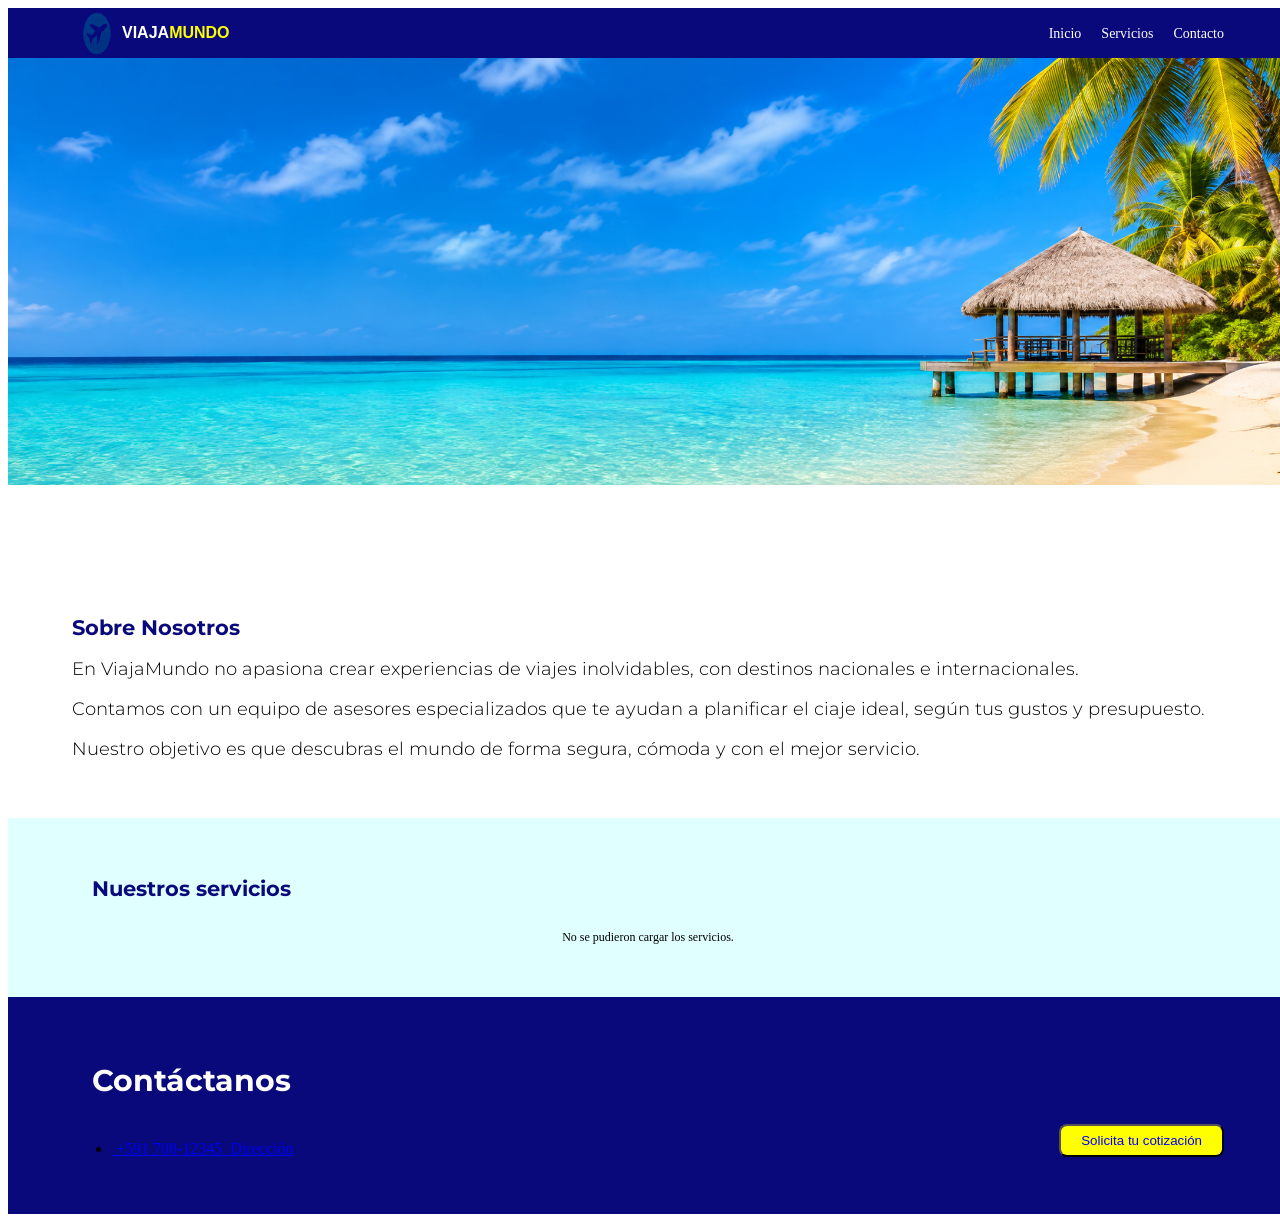
<file: index.html>
<!DOCTYPE html>
<html>
    <head>
        <meta charset="UTF-8"/>
        <title>ViajaMundo</title>
        <meta name="viewport" content="width=device-width,intial-scale=1.0"/>
        <style>
            /*Agregar código CSS*/
        </style>
        <link rel="stylesheet" href="css/styles.css"/>
        <link rel="preconnect" href="https://fonts.googleapis.com">
        <link rel="preconnect" href="https://fonts.gstatic.com" crossorigin>
        <link href="https://fonts.googleapis.com/css2?family=Montserrat:ital,wght@0,100..900;1,100..900&display=swap" rel="stylesheet">
    </head>
    <body>
        <div class="nav-principal">
            <nav class="nav-header">
                <a href="#" id="logo-ref">
                    <img src="assets/images/logo.png" 
                         class="logo-img"/>
                    <span class="logo-title-white roboto-regular">Viaja</span>
                    <span class="logo-title-yellow roboto-regular">Mundo</span>
                </a>
                <!-- Agregando menús -->
                <ul class="nav-header_menu">
                    <li class="nav-header_menu__item">
                        <a href="#">Inicio</a>
                    </li>
                    <li class="nav-header_menu__item">
                        <a href="servicios.html" >Servicios</a>
                    </li>
                    <li class="nav-header_menu__item">
                        <a href="contacto.html">Contacto</a>
                    </li>
                </ul>
            </nav>
        </div>
        <section id="banner-principal">

        </section>
        
        <!--Agregar el banner-->
        <section id="about-us">
            <h2 class="montserrat-title">Sobre Nosotros</h2>
            <p class="montserrat-content">
                En ViajaMundo no apasiona crear experiencias de viajes inolvidables,
                con destinos nacionales e internacionales.
            </p>
            <p class="montserrat-content">
                Contamos con un equipo de asesores especializados que te ayudan a
                planificar el ciaje ideal, según tus gustos y presupuesto.
            </p>
            <p class="montserrat-content">
                Nuestro objetivo es que descubras el mundo de forma segura,
                cómoda y con el mejor servicio.
            </p>
        </section>
        <section id="services">
            <h2 class="montserrat-title">Nuestros servicios</h2>
            <div class="service-items"  id="service-items">
                <!--<div class="service-item-card">
                    <div class="service-item-card_info">
                        <img src=""/>
                        <h3>Vuelos</h3>
                        <p>Nacionales e <br/> Internacionales</p>
                    </div>
                </div>
                <div class="service-item-card">
                    <div class="service-item-card_info">
                        <img src=""/>
                        <h3>Hospedaje</h3>
                        <p>Hoteles y <br/> resorts</p>
                    </div>
                </div>
                <div class="service-item-card">
                    <div class="service-item-card_info">
                        <img src=""/>
                        <h3>Tours</h3>
                        <p>Excursiones <br/> guiadas</p>
                    </div>
                </div>
                <div class="service-item-card">
                    <div class="service-item-card_info">
                        <img src=""/>
                        <h3>Paquetes</h3>
                        <p>Viajes <br/> completos</p>
                    </div>
                </div>-->
            </div>
        </section>
        <section id="contact">
            <h2 class="contact-title montserrat-title">Contáctanos</h2>
            <div class="contact-info">
                <div class="contact-info_data">
                    <ul>
                        <li>
                            <a href="#"> 
                                <img/>
                                <span>+591 708-12345</span>
                            </a>
                            <a href="#"> 
                                <img/>
                                <span>Dirección</span>
                            </a>
                        </li>
                    </ul>
                </div>
                <div class="contact-info_cta">
                    <!--Botón solicita tu cotización -->
                    <button (onclick)="alert('cotizar')" class="boton">Solicita tu cotización</button>
                    <a></a>
                </div>
            </div>
        </section>
        <script src="js/api.js"></script>
        <script src="js/servicios.js"></script>
    </body>
</html>
</file>
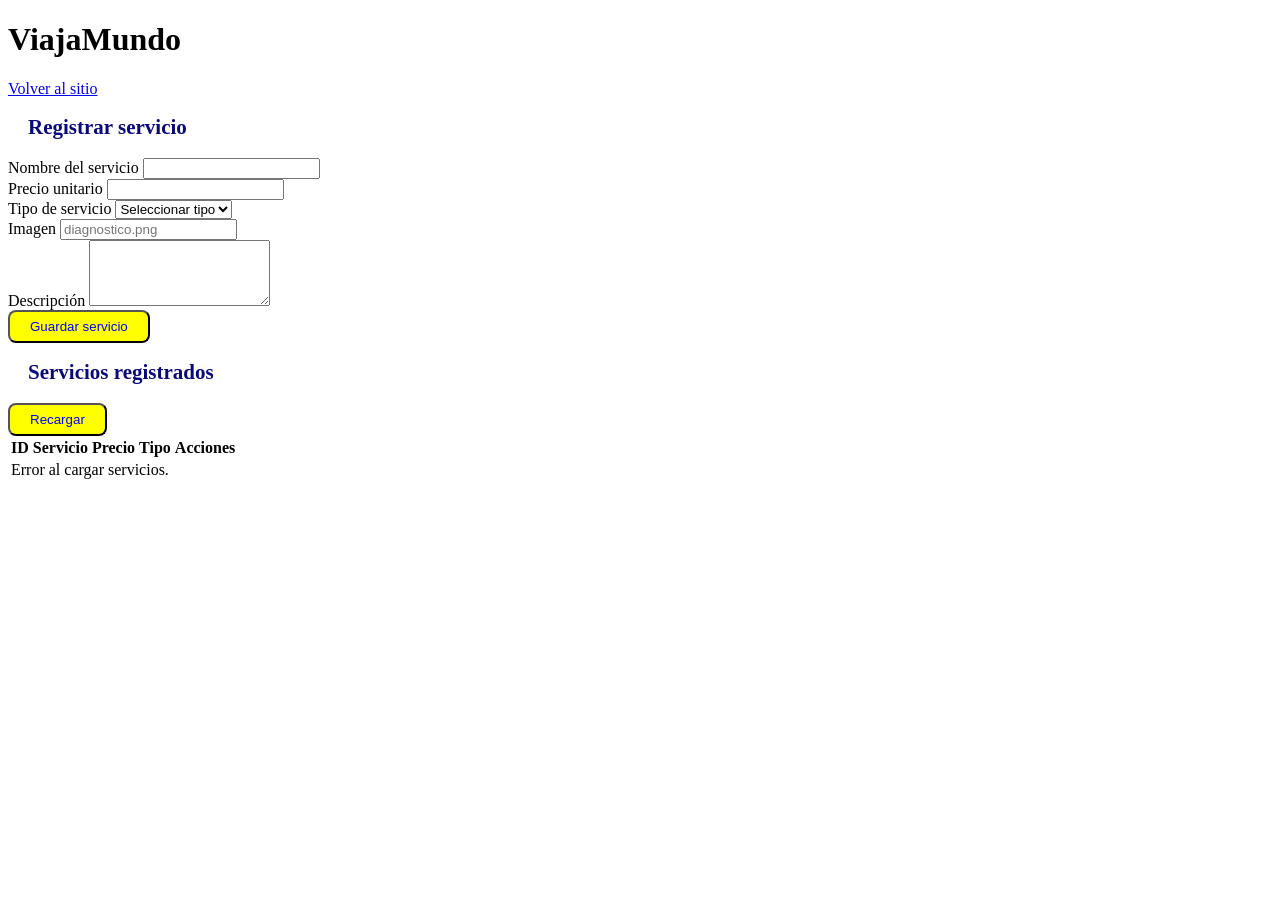
<file: admin.html>
<!DOCTYPE html>
<html lang="es">
<head>
    <meta charset="UTF-8">
    <meta name="viewport" content="width=device-width, initial-scale=1.0">
    <title>Administrar servicios - ViajaMundo</title>

    <link rel="stylesheet" href="css/styles.css">
</head>
<body>

    <header class="admin-header">
        <div class="admin-header-content">
            <h1>ViajaMundo</h1>
            <a href="index.html">Volver al sitio</a>
        </div>
    </header>

    <main class="admin-container">

        <section class="admin-form-section">
            <h2 id="form-title">Registrar servicio</h2>

            <form id="form-servicio">

                <input type="hidden" id="id_servicio">

                <div class="admin-form-grid">

                    <div class="form-group">
                        <label for="servicios_nombre">Nombre del servicio</label>
                        <input type="text" id="servicios_nombre" required>
                    </div>

                    <div class="form-group">
                        <label for="servicios_precio_unitario">Precio unitario</label>
                        <input type="number"
                               id="servicios_precio_unitario"
                               min="0"
                               step="0.01"
                               required>
                    </div>

                    <div class="form-group">
                        <label for="id_servicio_tipo">Tipo de servicio</label>
                        <select id="id_servicio_tipo" required>
                            <option value="">Seleccionar tipo</option>
                        </select>
                    </div>

                    <div class="form-group">
                        <label for="servicios_imagen">Imagen</label>
                        <input type="text"
                               id="servicios_imagen"
                               placeholder="diagnostico.png">
                    </div>

                    <div class="form-group admin-description">
                        <label for="servicios_descripcion">Descripción</label>
                        <textarea id="servicios_descripcion"
                                  rows="4"></textarea>
                    </div>

                </div>

                <div class="admin-buttons">
                    <button type="submit" id="btn-guardar">
                        Guardar servicio
                    </button>

                    <button type="button"
                            id="btn-cancelar"
                            class="btn-secondary"
                            hidden>
                        Cancelar edición
                    </button>
                </div>

                <div id="mensaje-form"></div>

            </form>
        </section>

        <section class="admin-list-section">

            <div class="admin-list-header">
                <h2>Servicios registrados</h2>

                <button type="button" id="btn-recargar" class="btn-secondary">
                    Recargar
                </button>
            </div>

            <div class="admin-table-container">
                <table class="admin-table">
                    <thead>
                        <tr>
                            <th>ID</th>
                            <th>Servicio</th>
                            <th>Precio</th>
                            <th>Tipo</th>
                            <th>Acciones</th>
                        </tr>
                    </thead>

                    <tbody id="tabla-servicios">
                        <tr>
                            <td colspan="5">Cargando servicios...</td>
                        </tr>
                    </tbody>
                </table>
            </div>

        </section>

    </main>

    <script src="js/api.js"></script>
    <script src="js/admin.js"></script>

</body>
</html>
</file>
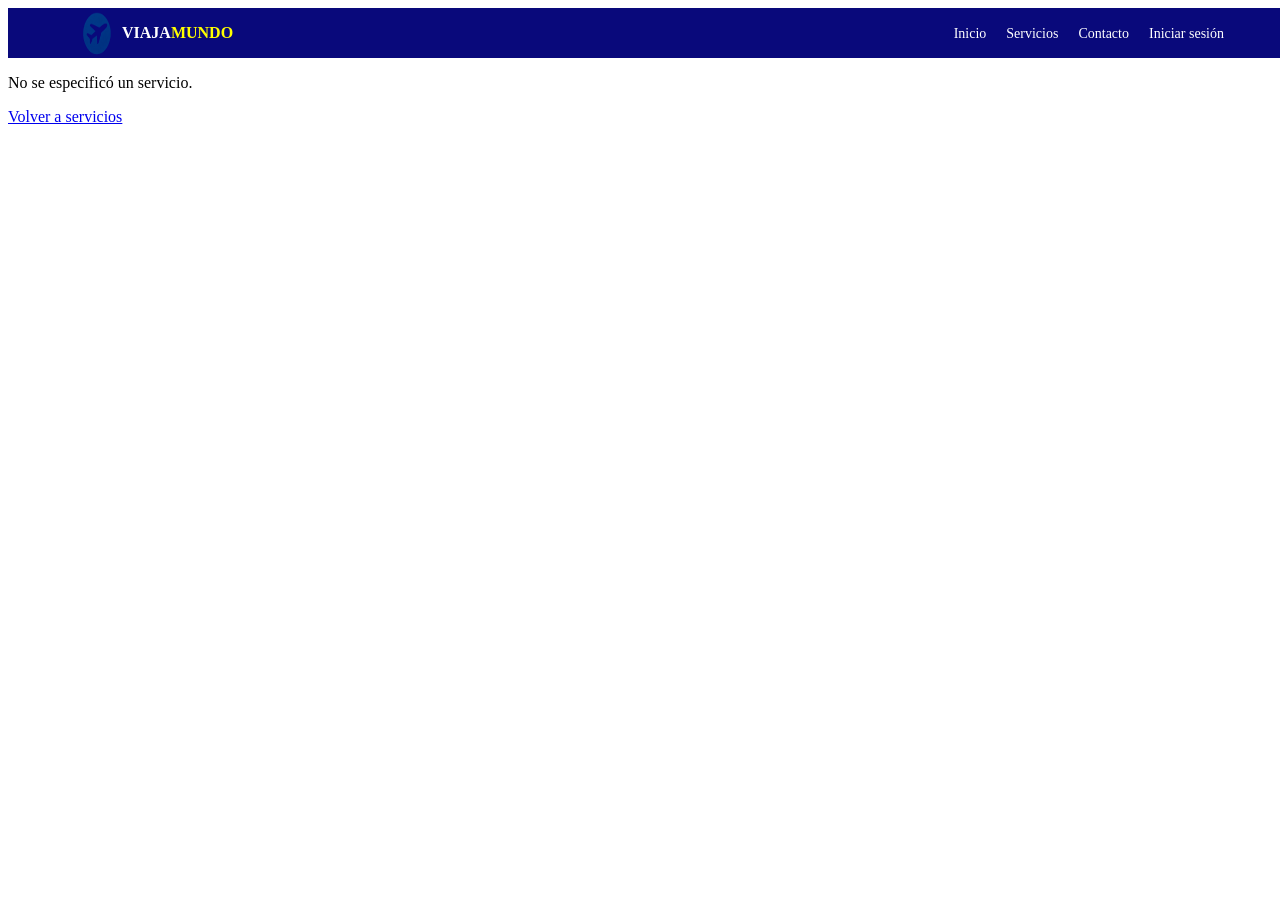
<file: servicios.html>
<!DOCTYPE html>
<html lang="es">
<head>
    <meta charset="UTF-8">
    <meta name="viewport" content="width=device-width, initial-scale=1.0">
    <title>Detalle del servicio</title>
    <link rel="stylesheet" href="css/styles.css">
    <link rel="preconnect" href="https://fonts.googleapis.com">
    <link rel="preconnect" href="https://fonts.gstatic.com" crossorigin>

    <link href="https://fonts.googleapis.com/css2?family=Montserrat:wght@300;500;700&display=swap"
          rel="stylesheet">
</head>
<body>

    <div class="nav-principal">
        <nav class="nav-header">

            <a href="index.html" id="logo-ref">
                <img src="assets/images/logo.png" class="logo-img">
                <span class="logo-title-white">Viaja</span>
                <span class="logo-title-yellow">Mundo</span>
            </a>

            <ul class="nav-header_menu">
                <li class="nav-header_menu__item">
                    <a href="index.html">Inicio</a>
                </li>

                <li class="nav-header_menu__item">
                    <a href="index.html#services">Servicios</a>
                </li>

                <li class="nav-header_menu__item">
                    <a href="contacto.html">Contacto</a>
                </li>

                <li class="nav-header_menu__item">
                    <a href="login.html">Iniciar sesión</a>
                </li>
            </ul>

        </nav>
    </div>

    <main id="detalle-servicio">

        <div id="detalle-container">
            <p>Cargando...</p>
        </div>

    </main>

    <script src="js/api.js"></script>
    <script src="js/detalle-servicio.js"></script>

</body>
</html>
</file>
<file: css/styles.css>
.montserrat-title {
  font-family: "Montserrat", sans-serif;
  font-optical-sizing: auto;
  font-weight: 700;
  font-style: normal;
} 
.montserrat-content {
  font-family: "Montserrat", sans-serif;
  font-optical-sizing: auto;
  font-weight: 300;
  font-style: normal;
} 
/*Selector Universal*/
*{
    /*padding: 5px 0px 5px 0px;*/
}
/*Selector por etiqueta*/
body {
    width: 100%;
    padding: 0px;
    overflow-x: hidden;
}
h2 {
    font-weight: 700px;
    font-size: 21px;
    margin-left: 20px;
    color:#09097b;
}
p {

}

.roboto-regular {
  font-family: "Roboto", sans-serif;
  font-optical-sizing: auto;
  font-weight: 300;
  font-style: normal;
  font-variation-settings:
    "wdth" 100;
}
    /*Selector por clase*/
    .nav-principal{
        display: block;
        width: 100%;
        background-color: #09097b;
        position:relative;
    }
        .nav-header {
            display: flex;
            justify-content: space-between;
            text-align: justify;
            width: 90%;
            margin: auto;

        }
        /*Selector por ID*/
        #logo-ref {
            width:100px;
            height:auto;
            text-decoration:none;
            text-transform: uppercase;
            display: inline-flex;
            justify-content: flex-start;
            text-align: left;
            vertical-align: center;
        }
            .logo-img{
                width:50px;
                float:left;
            }
            .logo-title-white, .logo-title-yellow {
                font-size: 14px;
                font-weight: 700;
            }
            .logo-title-white {
                color: white;
            }
            .logo-title-yellow {
                color:yellow;
            }
        .nav-header_menu {
            display:flex;
            justify-content: right;
            align-items: right;
            gap: 20px;
            list-style: none;
        }
            .nav-header_menu li a {
                color: white;
                font-size:14px;
                text-decoration: none;
            }
        #logo-ref span {
            padding-top: 16px;
            font-size: 16px;
        }
    #banner-principal {
        background-image: url('../assets/images/banner.png');
        background-size: contain;
        background-repeat: no-repeat;
        height: 500px;
        width: 100%;
    }
/*Selector descendiente*/
section p {
    font-size: 12px;
}
/*Selector de agrupación*/
button {
    background-color: yellow;
    color: blue;
    text-decoration: none;
    padding: 7px 20px 7px 20px;
    border-radius: 8px;
}
#about-us {
    padding: 40px 5%;
}
    #about-us h2 {
        padding-left: 0px;
        margin-left: 0px;
    }
    #about-us p {
        font-size: 18px;
    }

#services {
    display: block;
    background-color: lightcyan;
    padding: 40px 5%;
}
    .service-items {
        display: flex;
        gap:20px;
        justify-content: center;
        align-content: center;
        text-align: center;
    }
        .service-item-card {
            background-color: white;
            color:#09097b;
            border-radius: 15px;
            padding: 10px 15px 10px 15px;
            width: 15%;
            height: auto;
            text-align: center;
        }
        .service-item-card_info img {
            width: 100%;
        }
        .price {
            color: rgb(247, 207, 3);
            font-size: 20px;
            font-weight: 700;
        }
#contact {
    background-color: #09097b;
    padding: 40px 5%;
}
    .contact-title{
        color: #fff;
        font-size: 30px;
    }
    .contact-info {
        display: flex;
        justify-content: space-between;
    }
        .contact-info_data {
            width: 50%;
        }
.boton {
    transition-property: background-color 0.2s easy;
}
.boton:hover {
    background-color: #09097b;
    color: yellow;
}

/*Versión responsive*/
@media(max-width: 570px) {
    .nav-principal {
        background-color: yellow;
    }
    .service-items {
        display: inline-block;
        /*display: block;*/
        width: 100%;
    }
    .service-item-card {
        display:block;
        width: 80%;
        margin: 20px auto 20px auto;
    }
    h3{
        font-size: 20px;
    }
    #services {

        background-color: grey;
    }
    .contact-info {
        display: inline-block;
        overflow: hidden;
        width: 80%;
    }
        .contact-info_data {
            display: block;
            width: 50%;
            float: left;
        }
        .contact-info_cta {
            display: block;
            width: 50%;
            float: right;
        }
}
</file>
